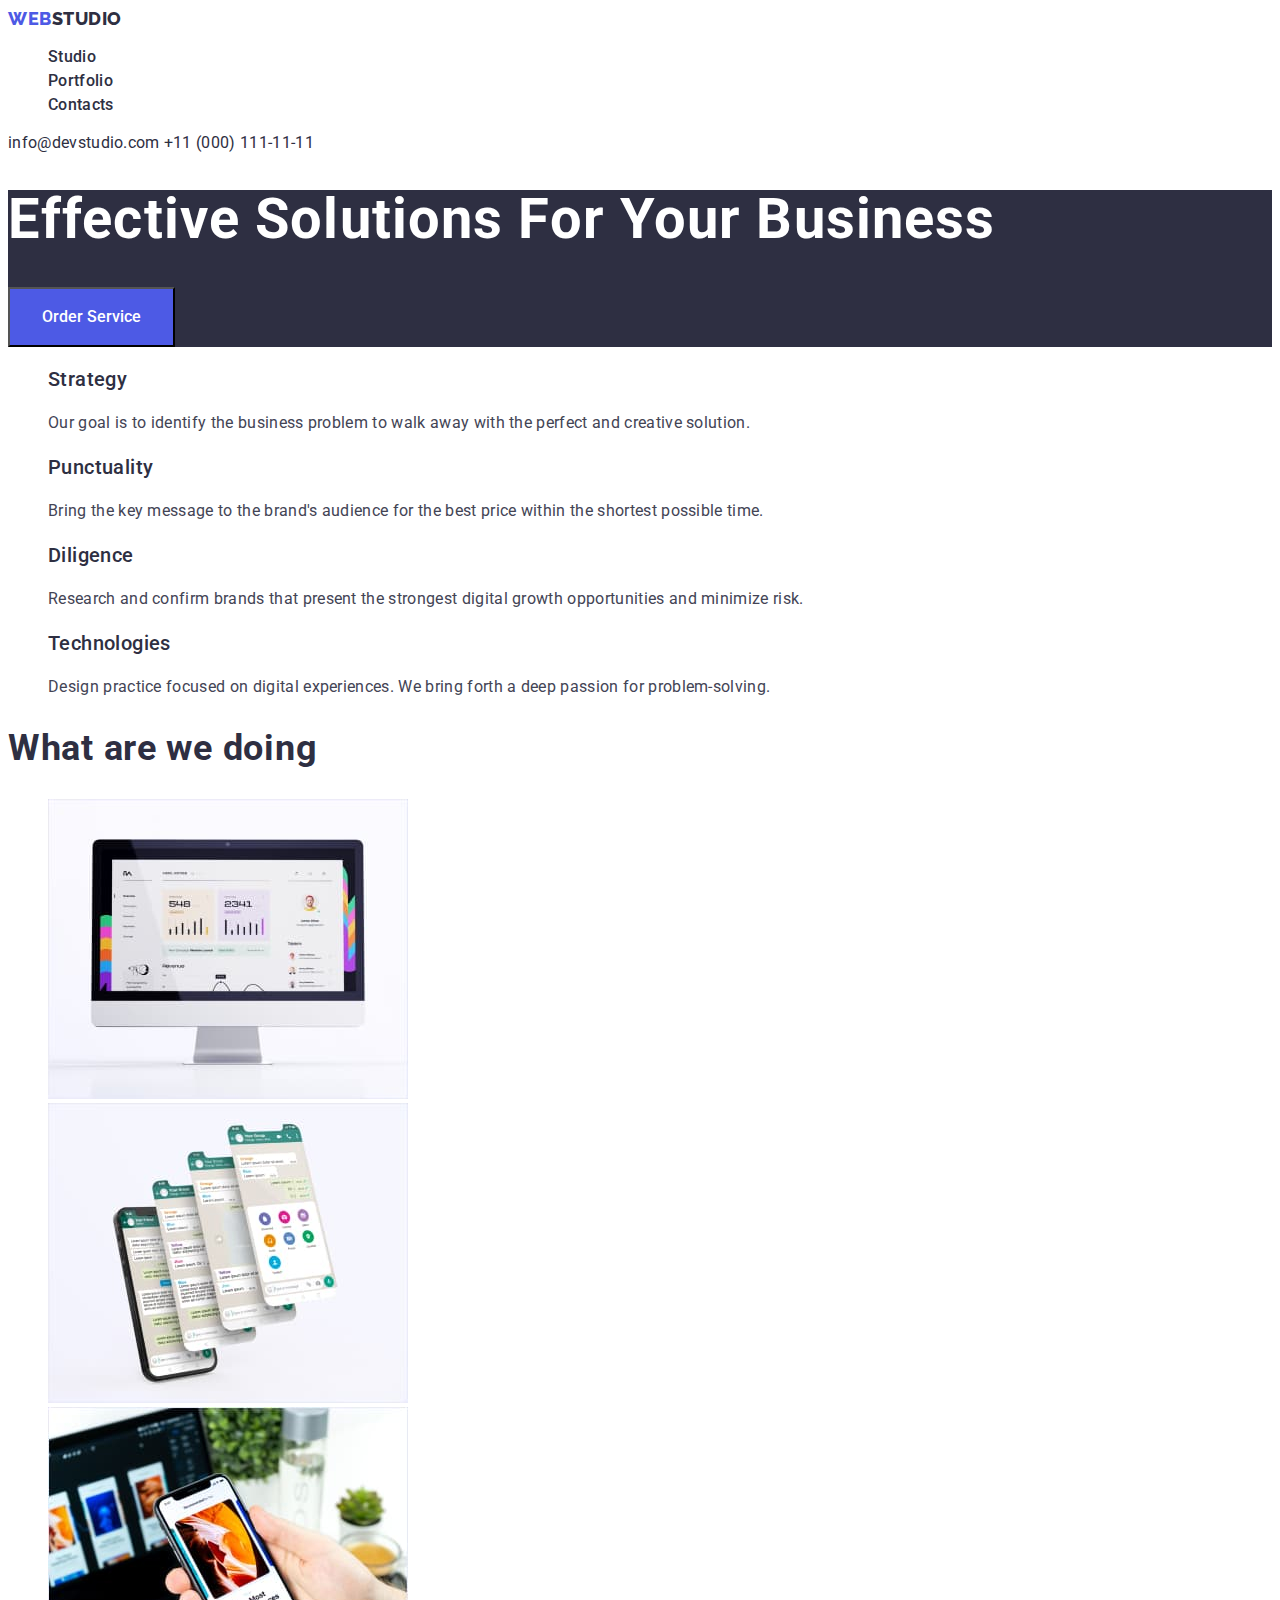
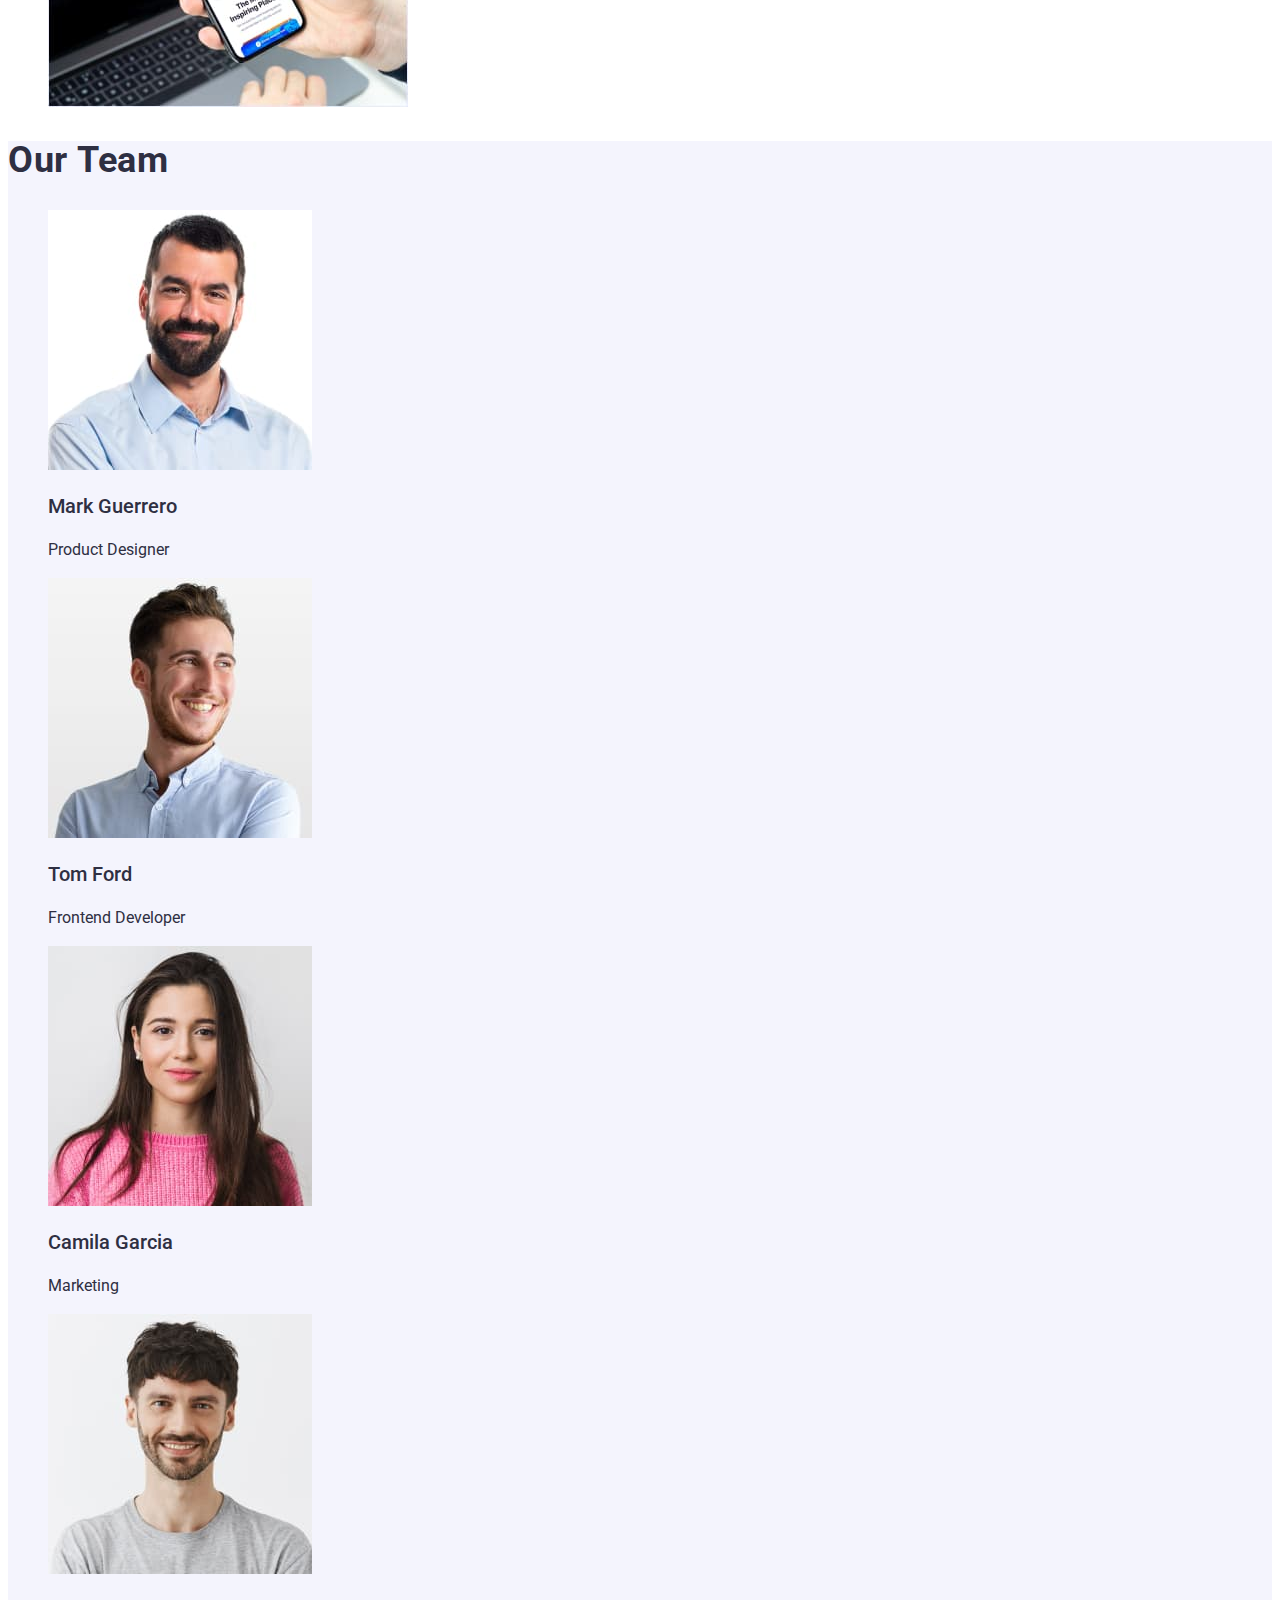
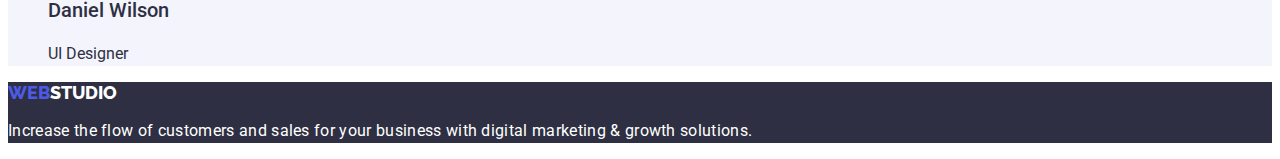
<file: index.html>
<!DOCTYPE html>
<html lang="en">
  <head>
    <meta charset="UTF-8" />
    <meta name="viewport" content="width=device-width, initial-scale=1.0" />
    <title>Document</title>
    <link rel="preconnect" href="https://fonts.googleapis.com">
    <link rel="preconnect" href="https://fonts.gstatic.com" crossorigin>
    <link href="https://fonts.googleapis.com/css2?family=Raleway:wght@800&family=Roboto:wght@400;500;700;900&display=swap" rel="stylesheet">
    <link rel="stylesheet" href="css/styles.css">
  </head>
  <body>
    <header>
      <a href="index.html" class="logo"><span class="logo-span">WEB</span>STUDIO</a>
      <nav>
        <ul class="no-dots">
          <li><a class="nav-menu" href="./index.html">Studio</a></li>
          <li><a class="nav-menu" href="./portfolio.html">Portfolio</a></li>
          <li><a class="nav-menu" href="#">Contacts</a></li>
        </ul>
      </nav>
      <address>
        <a class="contact" href="mailto:info@devstudio.com">info@devstudio.com</a>
        <a class="contact" href="tel:110001111111">+11 (000) 111-11-11</a>
      </address>
    </header>
    <main>
      <section class="main-navy-section">
        <h1 class="main-heading">Effective Solutions For Your Business</h1>
        <button type="button" class="main-button">Order Service</button>
      </section>
      <section>
        <ul class="no-dots">
          <li>
            <h3 class="company-description-heading">Strategy</h3>
            <p class="company-description-paragraph">
              Our goal is to identify the business problem to walk away with the
              perfect and creative solution.
            </p>
          </li>
          <li>
            <h3 class="company-description-heading">Punctuality</h3>
            <p class="company-description-paragraph">
              Bring the key message to the brand's audience for the best price
              within the shortest possible time.
            </p>
          </li>
          <li>
            <h3 class="company-description-heading">Diligence</h3>
            <p class="company-description-paragraph">
              Research and confirm brands that present the strongest digital
              growth opportunities and minimize risk.
            </p>
          </li>

          <li>
            <h3 class="company-description-heading">Technologies</h3>
            <p class="company-description-paragraph">
              Design practice focused on digital experiences. We bring forth a
              deep passion for problem-solving.
            </p>
          </li>
        </ul>
      </section>
      <section>
      <h2 class="wawd-heading">What are we doing</h2>
        <ul class="no-dots">
        <li><img
          src="images/Rectangle71.jpg"
          alt="Photo of computer monitor with a graph on the screen"
          width="360"
          height="300"
        /></li>
        <li><img
          src="images/img2.jpg"
          alt="Photo of the phone from which other images come out"
          width="360"
          height="300"
        /></li>
        <li> <img
          src="images/img3.jpg"
          alt="A man is holding a phone in his hand and a computer can be seen in the background"
          width="360"
          height="300"
        /></li>
        </ul>
      </section>
      <section class="team-section">
        <h2 class="team-heading">Our Team</h2>
        <ul class="no-dots">
          <li><img
            src="images/portret1.jpg"
            alt="Happy man with a black hair, beard and mustage"
            width="264"
            height="260"
          /><div><h3 class="img-heading">Mark Guerrero</h3>
            <p class="img-paragraph">Product Designer</p></div></li>
          <li><img
            src="images/portret2.jpg"
            alt="A blond man with a blue tshirt is smiling"
            width="264"
            height="260"
          /><div><h3 class="img-heading">Tom Ford</h3>
            <p class="img-paragraph">Frontend Developer</p></div></li>
          <li><img
            src="images/portret3.jpg"
            alt="Photo of a young female dressed in pink sweater"
            width="264"
            height="260"
          /><div><h3 class="img-heading">Camila Garcia</h3>
            <p class="img-paragraph">Marketing</p></div></li>
          <li><img
            src="images/portret4.jpg"
            alt="Photo of a young man with brown hairs and smile on his face"
            width="264"
            height="260"
          /><div><h3 class="img-heading">Daniel Wilson</h3>
            <p class="img-paragraph">UI Designer</p></div></li>
       </ul>
      </section>
    </main>
    <footer class="footer-background">
      <a class="footer-logo" href="./index.html"><span class="logo-span">WEB</span>STUDIO</a>
      <p class="footer-paragraph">
        Increase the flow of customers and sales for your business with digital
        marketing & growth solutions.
      </p>
    </footer>
  </body>
</html>
</file>
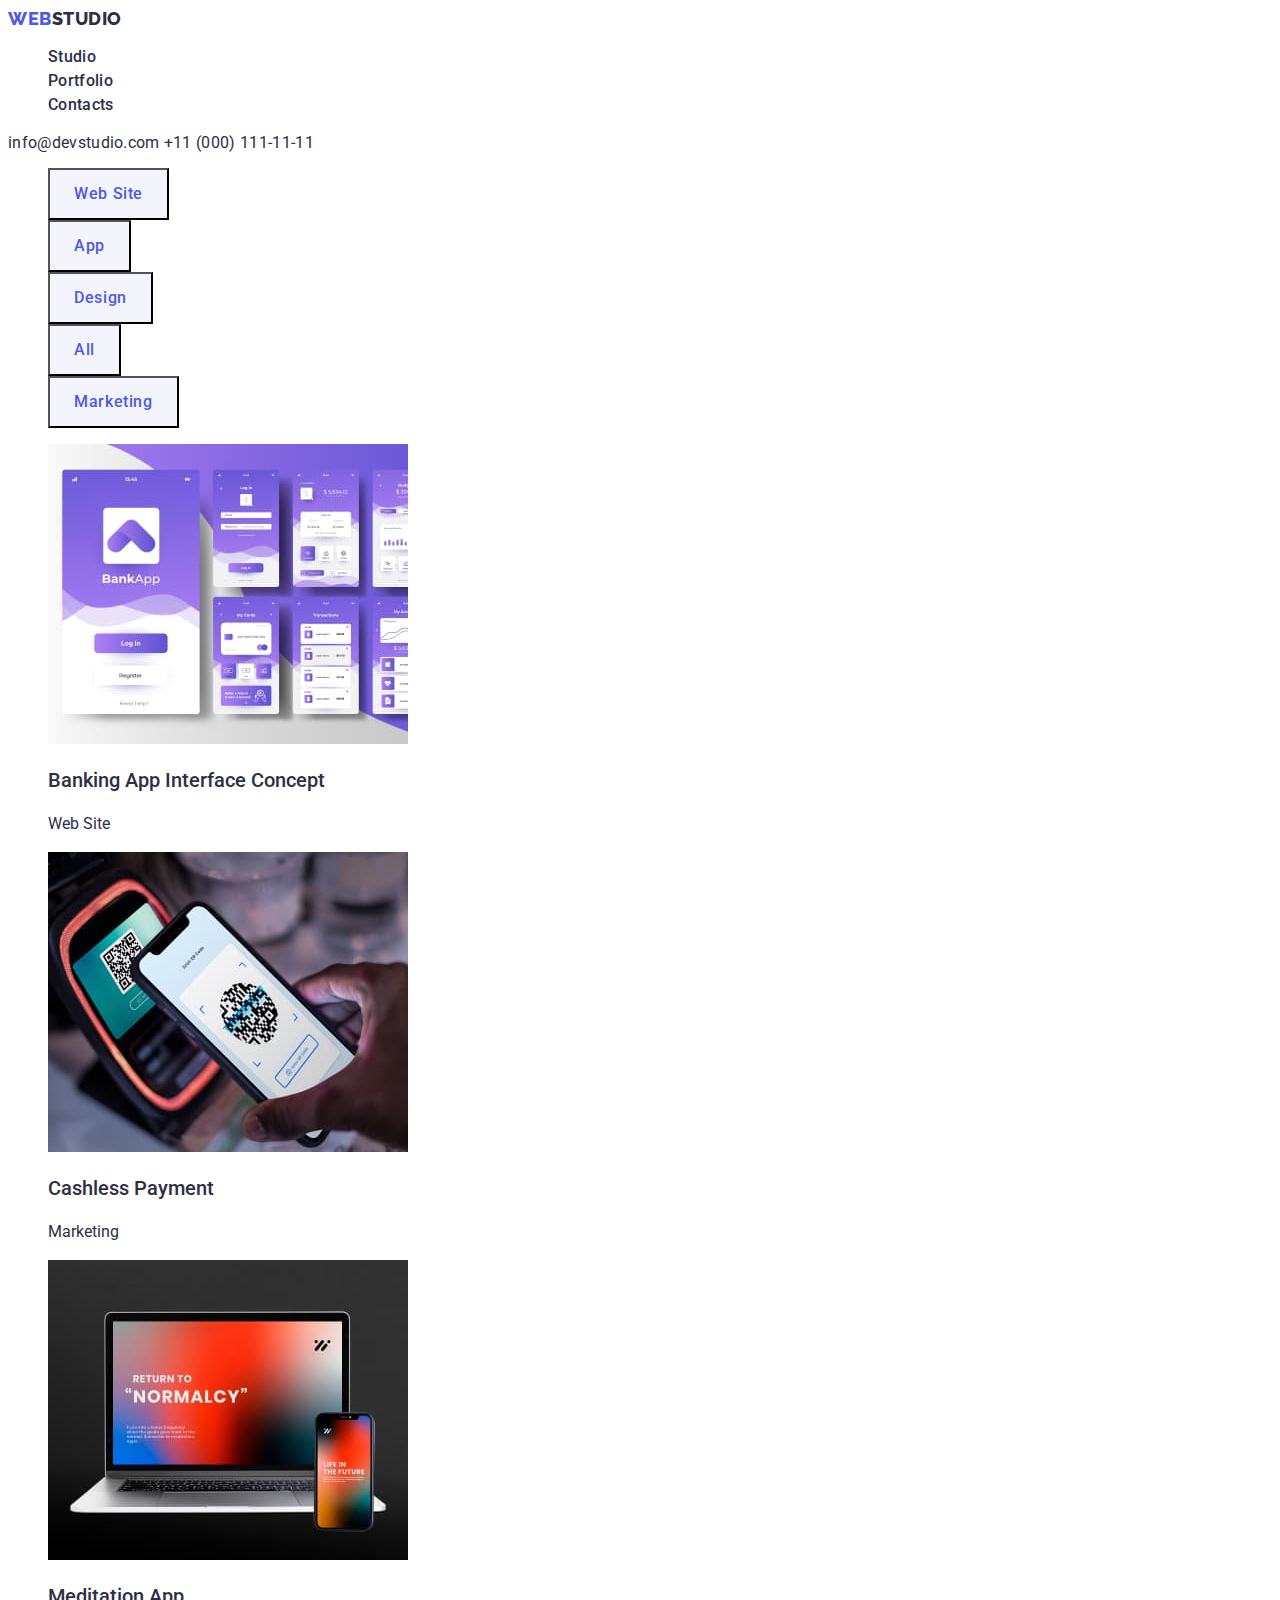
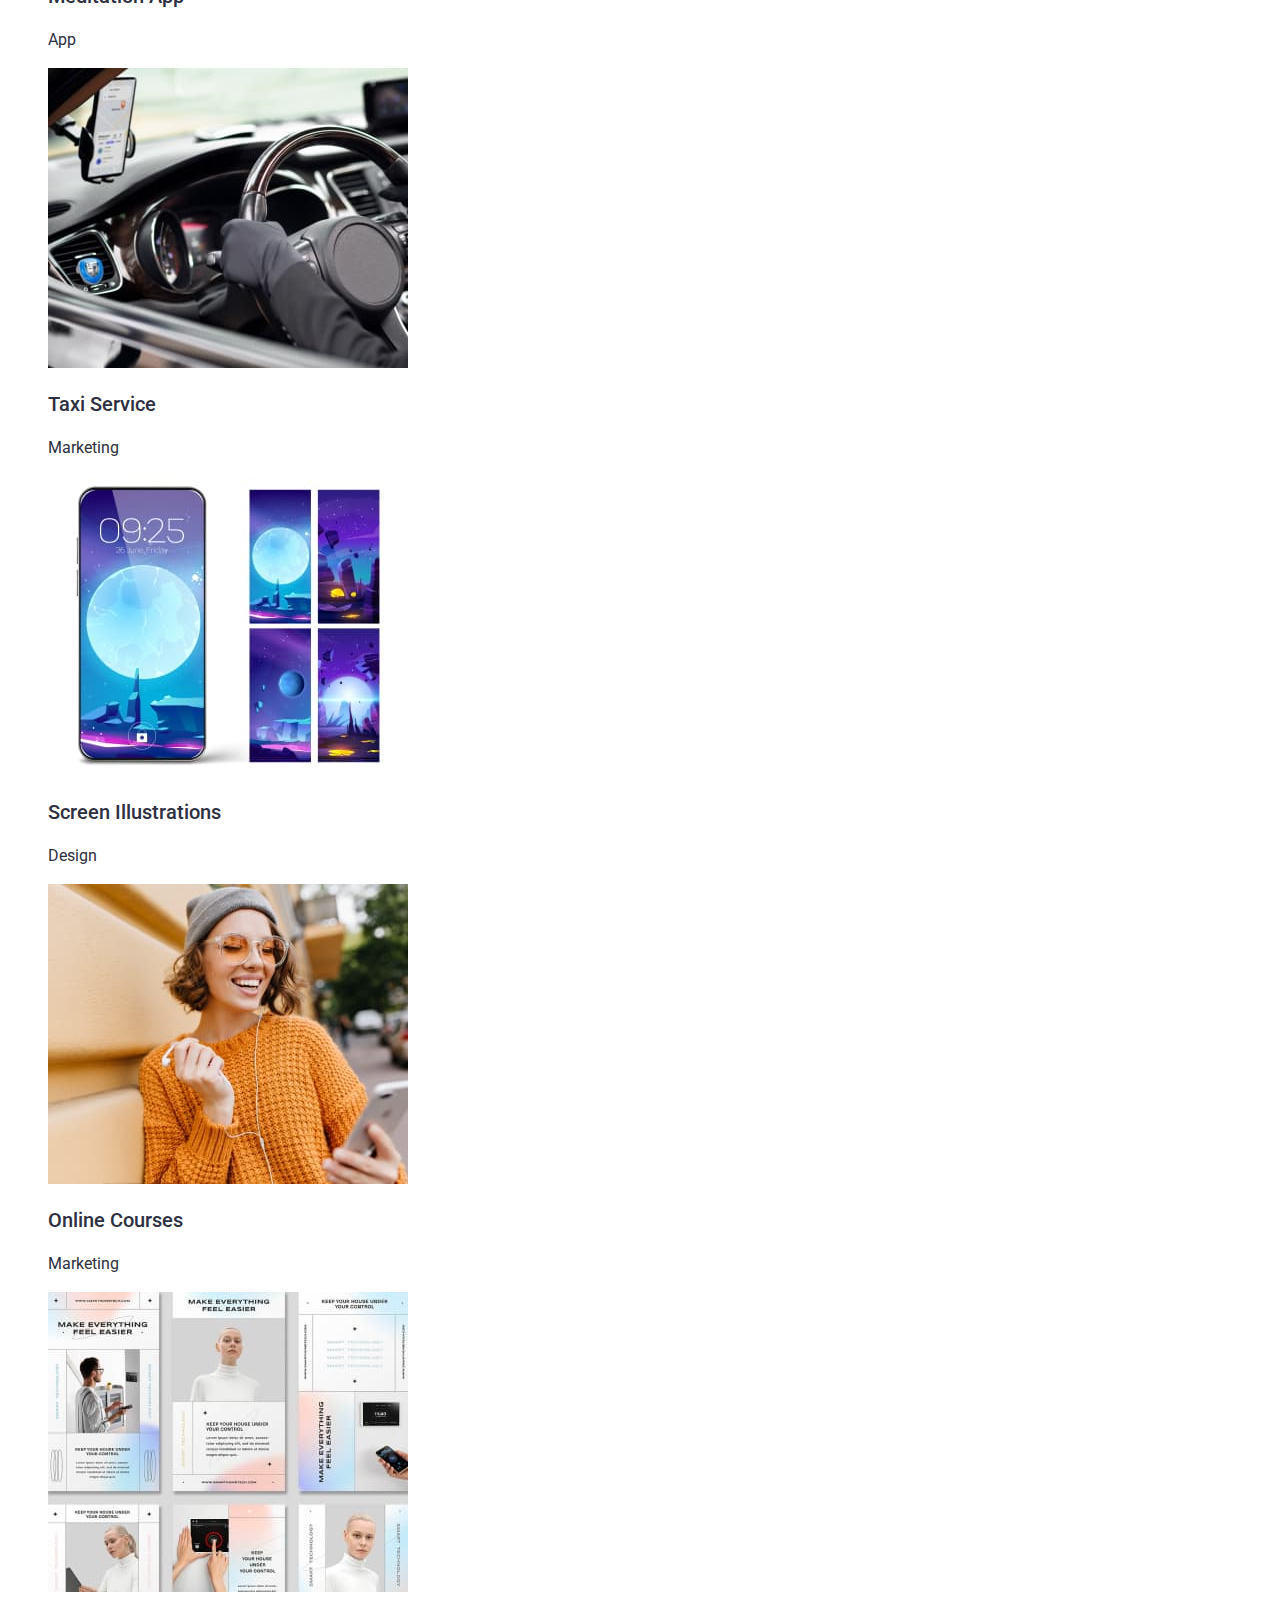
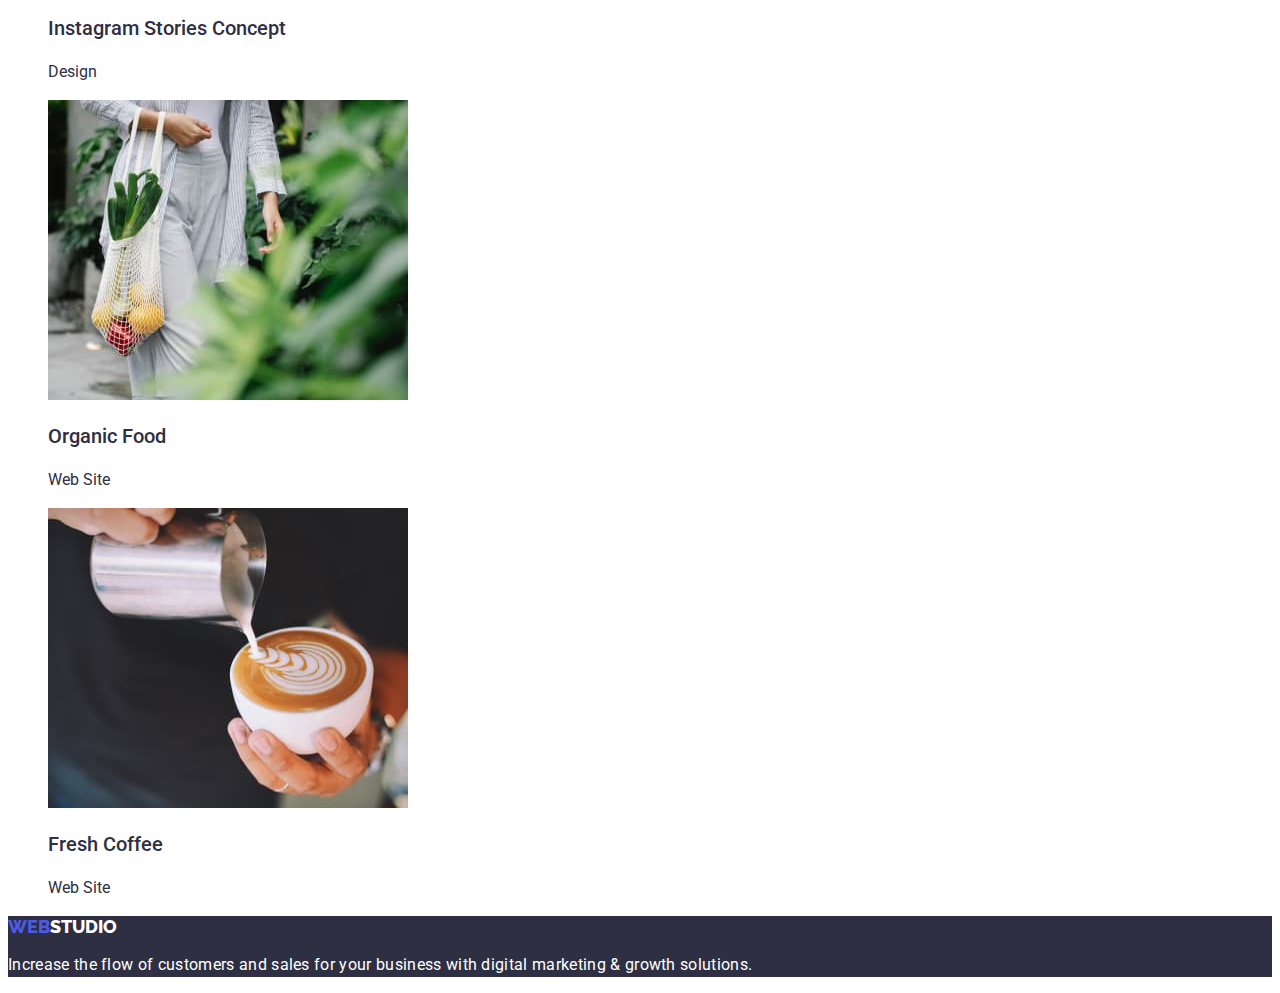
<file: portfolio.html>
<!DOCTYPE html>
<html lang="en">
  <head>
    <meta charset="UTF-8" />
    <meta name="viewport" content="width=device-width, initial-scale=1.0" />
    <title>Document</title>
    <link rel="preconnect" href="https://fonts.googleapis.com" />
    <link rel="preconnect" href="https://fonts.gstatic.com" crossorigin />
    <link
      href="https://fonts.googleapis.com/css2?family=Raleway:wght@800&family=Roboto:wght@400;500;700;900&display=swap"
      rel="stylesheet"
    />
    <link rel="stylesheet" href="css/styles.css" />
  </head>
  <body>
    <header>
      <a href="index.html" class="logo"
        ><span class="logo-span">WEB</span>STUDIO</a
      >
      <nav>
        <ul class="no-dots">
          <li><a class="nav-menu" href="./index.html">Studio</a></li>
          <li><a class="nav-menu" href="./portfolio.html">Portfolio</a></li>
          <li><a class="nav-menu" href="#">Contacts</a></li>
        </ul>
      </nav>
      <address>
        <a class="contact" href="mailto:info@devstudio.com"
          >info@devstudio.com</a
        >
        <a class="contact" href="tel:110001111111">+11 (000) 111-11-11</a>
      </address>
    </header>
    <main>
      <section>
        <ul class="no-dots">
          <li>
            <button class="portfolio-button" type="button">Web Site</button>
          </li>
          <li><button class="portfolio-button" type="button">App</button></li>
          <li>
            <button class="portfolio-button" type="button">Design</button>
          </li>
          <li><button class="portfolio-button" type="button">All</button></li>
          <li>
            <button class="portfolio-button" type="button">Marketing</button>
          </li>
        </ul>
        <ul class="no-dots">
          <li>
            <img
              src="images/portfolio/portfolio1.jpg"
              alt="Image with bank aplication"
              width="360"
              height="300"
            />
            <h3 class="img-heading">Banking App Interface Concept</h3>
            <p class="img-paragraph">Web Site</p>
          </li>
          <li>
            <img
              src="images/portfolio/portfolio2.jpg"
              alt="Image of phone scaning QR code"
              width="360"
              height="300"
            />
            <h3 class="img-heading">Cashless Payment</h3>
            <p class="img-paragraph">Marketing</p>
          </li>
          <li>
            <img
              src="images/portfolio/portfolio3.jpg"
              alt="Image of laptop and smartphone on gray backround"
              width="360"
              height="300"
            />
            <h3 class="img-heading">Meditation App</h3>
            <p class="img-paragraph">App</p>
          </li>
          <li>
            <img
              src="images/portfolio/portfolio4.jpg"
              alt="Image of car inside with steering wheel on first plan"
              width="360"
              height="300"
            />
            <h3 class="img-heading">Taxi Service</h3>
            <p class="img-paragraph">Marketing</p>
          </li>
          <li>
            <img
              src="images/portfolio/portfolio5.jpg"
              alt="Image of smartphone and a few different wallpapers"
              width="360"
              height="300"
            />
            <h3 class="img-heading">Screen Illustrations</h3>
            <p class="img-paragraph">Design</p>
          </li>
          <li>
            <img
              src="images/portfolio/portfolio6.jpg"
              alt="Image of woman with onange hoodie and smile on her face"
              width="360"
              height="300"
            />
            <h3 class="img-heading">Online Courses</h3>
            <p class="img-paragraph">Marketing</p>
          </li>
          <li>
            <img
              src="images/portfolio/portfolio7.jpg"
              alt="Image of a few stories concept for instagram"
              width="360"
              height="300"
            />

            <h3 class="img-heading">Instagram Stories Concept</h3>
            <p class="img-paragraph">Design</p>
          </li>
          <li>
            <img
              src="images/portfolio/portfolio8.jpg"
              alt="Image of a woman who's holding a bag full of fruits"
              width="360"
              height="300"
            />
            <h3 class="img-heading">Organic Food</h3>
            <p class="img-paragraph">Web Site</p>
          </li>
          <li>
            <img
              src="images/portfolio/portfolio9.jpg"
              alt="Image of a cup of coffee"
              width="360"
              height="300"
            />
            <h3 class="img-heading">Fresh Coffee</h3>
            <p class="img-paragraph">Web Site</p>
          </li>
        </ul>
      </section>
    </main>
    <footer class="footer-background">
      <a class="footer-logo" href="./index.html"
        ><span class="logo-span">WEB</span>STUDIO</a
      >
      <p class="footer-paragraph">
        Increase the flow of customers and sales for your business with digital
        marketing & growth solutions.
      </p>
    </footer>
  </body>
</html>
</file>
<file: css/styles.css>
body {
  font-family: "Roboto", sans-serif;
  color: var(--navyblue-background-and-heading-color);
}
:root {
  --cloud-background-color: #f4f4fd;
  --navyblue-background-and-heading-color: #2e2f42;
  --orderservice-and-logospan-color: #4d5ae5;
  --paragraph-color: #434455;
  --h1-and-ourteam-images-bacground-color: #ffffff;
  --portfolio-button: #404bbf;
}
.logo {
  font-size: 18px;
  line-height: 1.17;
  color: var(--navyblue-background-and-heading-color);
  font-weight: 800;
  font-family: "Raleway", sans-serif;
  text-decoration: none;
  letter-spacing: 0.54px;
}
.logo-span {
  color: var(--orderservice-and-logospan-color);
}
.nav-menu {
  font-size: 16px;
  line-height: 1.5;
  color: var(--navyblue-background-and-heading-color);
  font-weight: 500;
  text-decoration: none;
  letter-spacing: 0.32px;
}
.nav-menu:hover,
.nav-menu:focus {
  color: var(--portfolio-button);
}
.no-dots {
  list-style: none;
}
.contact {
  font-size: 16px;
  line-height: 1.5%;
  color: var(--navyblue-background-and-heading-color);
  text-decoration: none;
  font-style: normal;
  letter-spacing: 0.32px;
}
.contact:hover,
.contact:focus {
  color: var(--portfolio-button);
}
.main-navy-section {
  background-color: var(--navyblue-background-and-heading-color);
}
.main-heading {
  font-size: 56px;
  line-height: 1.07;
  color: var(--h1-and-ourteam-images-bacground-color);
  font-weight: 700;
  letter-spacing: 1.12px;
}
.main-button {
  font-size: 16px;
  line-height: 1.5;
  color: var(--h1-and-ourteam-images-bacground-color);
  font-weight: 500;
  padding: 16px 32px;
  background-color: var(--orderservice-and-logospan-color);
  cursor: pointer;
  font-family: "Roboto";
}
.main-button:hover {
  background-color: var(--portfolio-button);
}
.portfolio-button {
  padding: 12px 24px;
  color: var(--orderservice-and-logospan-color);
  background-color: var(--cloud-background-color);
  cursor: pointer;
  font-family: "Roboto";
  font-size: 16px;
  letter-spacing: 0.64px;
  line-height: 1.5;
  font-weight: 500;
}
.portfolio-button:hover,
.portfolio-button:focus {
  color: var(--h1-and-ourteam-images-bacground-color);
  background-color: var(--portfolio-button);
}
.company-description-heading {
  font-size: 20px;
  line-height: 1.2;
  font-weight: 500;
  letter-spacing: 0.4px;
}
.company-description-paragraph {
  font-size: 16px;
  line-height: 1.5;
  letter-spacing: 0.32px;
  color: var(--paragraph-color);
}
.team-section {
  background-color: var(--cloud-background-color);
}
.wawd-heading {
  font-size: 36px;
  line-height: 1.11;
  font-weight: 700;
  letter-spacing: 0.72px;
}
.team-heading {
  font-size: 36px;
  line-height: 1.11;
  font-weight: 700;
  letter-spacing: 0.72px;
}
.img-heading {
  font-size: 20px;
  line-height: 1.2;
  font-weight: 500;
}
.img-paragraph {
  font-size: 16px;
  line-height: 1.5;
}
.footer-background {
  background-color: var(--navyblue-background-and-heading-color);
}
.footer-logo {
  font-size: 18px;
  line-height: 1.17;
  color: var(--h1-and-ourteam-images-bacground-color);
  font-weight: 800;
  font-family: "Raleway", sans-serif;
  text-decoration: none;
}
.footer-paragraph {
  font-size: 16px;
  line-height: 1.5;
  letter-spacing: 0.32px;
  color: var(--h1-and-ourteam-images-bacground-color);
}
</file>
